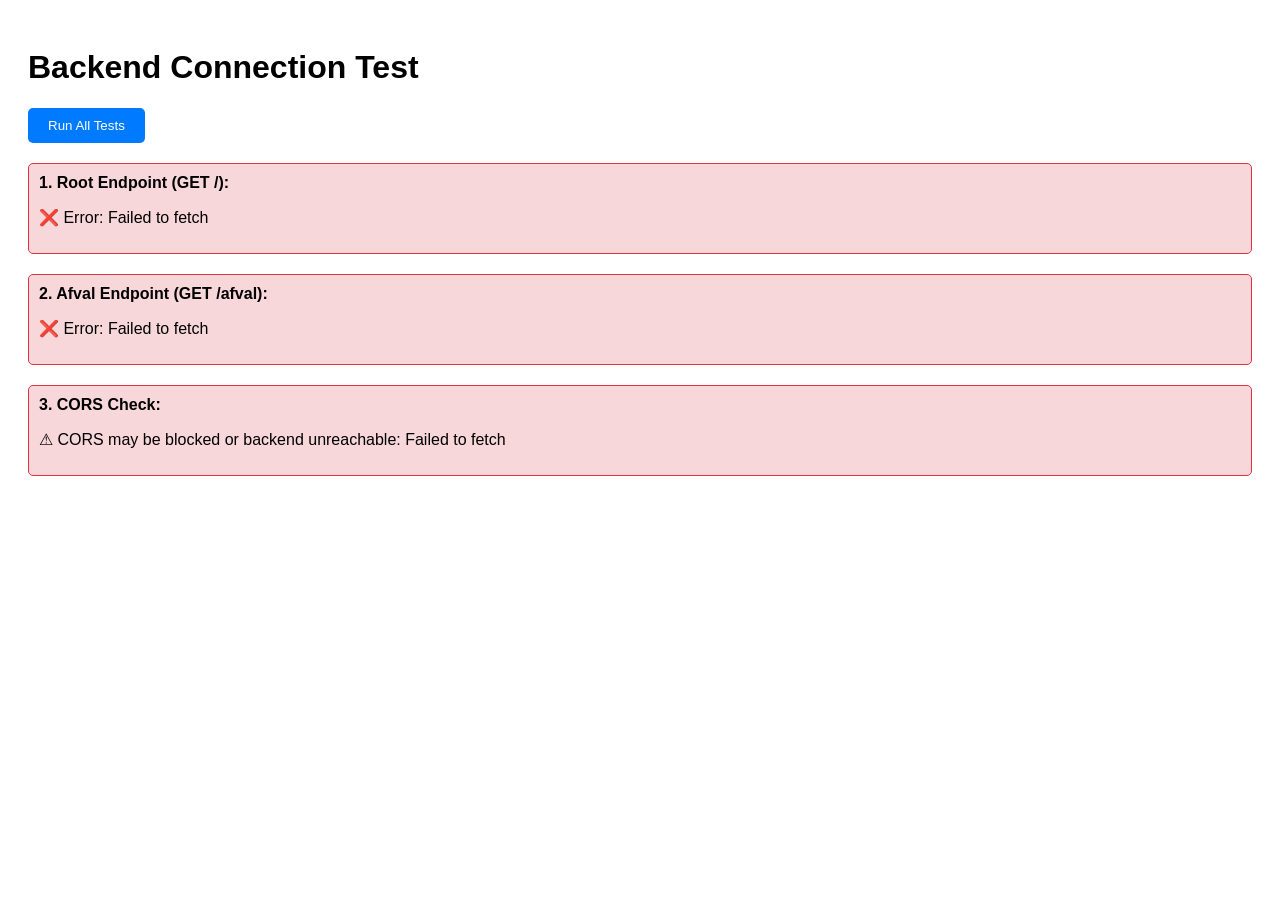
<file: AfvalMonitoring/wwwroot/test-backend.html>
<!DOCTYPE html>
<html lang="en">
<head>
    <meta charset="UTF-8">
    <meta name="viewport" content="width=device-width, initial-scale=1.0">
    <title>Backend Test</title>
    <style>
        body { font-family: Arial, sans-serif; padding: 20px; }
        .test { margin: 20px 0; padding: 10px; border: 1px solid #ddd; border-radius: 5px; }
        .success { background-color: #d4edda; border-color: #28a745; }
        .error { background-color: #f8d7da; border-color: #dc3545; }
        .loading { background-color: #fff3cd; border-color: #ffc107; }
        button { padding: 10px 20px; background-color: #007bff; color: white; border: none; border-radius: 5px; cursor: pointer; }
        button:hover { background-color: #0056b3; }
    </style>
</head>
<body>
    <h1>Backend Connection Test</h1>
    <button onclick="testAll()">Run All Tests</button>

    <div id="root-test" class="test loading">
        <strong>1. Root Endpoint (GET /):</strong>
        <p id="root-result">Testing...</p>
    </div>

    <div id="afval-test" class="test loading">
        <strong>2. Afval Endpoint (GET /afval):</strong>
        <p id="afval-result">Testing...</p>
    </div>

    <div id="cors-test" class="test loading">
        <strong>3. CORS Check:</strong>
        <p id="cors-result">Testing...</p>
    </div>

    <script>
        async function testAll() {
            await testRoot();
            await testAfval();
            await testCors();
        }

        async function testRoot() {
            const div = document.getElementById('root-test');
            const result = document.getElementById('root-result');
            try {
                const response = await fetch('http://127.0.0.1:8000/', { mode: 'cors' });
                const data = await response.json();
                result.innerHTML = `✓ Success! Response: <pre>${JSON.stringify(data, null, 2)}</pre>`;
                div.classList.remove('loading', 'error');
                div.classList.add('success');
            } catch (error) {
                result.innerHTML = `❌ Error: ${error.message}`;
                div.classList.remove('loading', 'success');
                div.classList.add('error');
            }
        }

        async function testAfval() {
            const div = document.getElementById('afval-test');
            const result = document.getElementById('afval-result');
            try {
                const response = await fetch('http://127.0.0.1:8000/afval', { mode: 'cors' });
                if (!response.ok) {
                    throw new Error(`HTTP ${response.status}`);
                }
                const data = await response.json();
                result.innerHTML = `✓ Success! Records: ${data.length}<br><pre>${JSON.stringify(data.slice(0, 2), null, 2)}</pre>`;
                div.classList.remove('loading', 'error');
                div.classList.add('success');
            } catch (error) {
                result.innerHTML = `❌ Error: ${error.message}`;
                div.classList.remove('loading', 'success');
                div.classList.add('error');
            }
        }

        async function testCors() {
            const div = document.getElementById('cors-test');
            const result = document.getElementById('cors-result');
            try {
                const response = await fetch('http://127.0.0.1:8000/', { 
                    mode: 'cors',
                    method: 'OPTIONS'
                });
                const corsHeaders = {
                    'Access-Control-Allow-Origin': response.headers.get('Access-Control-Allow-Origin'),
                    'Access-Control-Allow-Methods': response.headers.get('Access-Control-Allow-Methods'),
                    'Access-Control-Allow-Headers': response.headers.get('Access-Control-Allow-Headers')
                };
                result.innerHTML = `✓ CORS Headers: <pre>${JSON.stringify(corsHeaders, null, 2)}</pre>`;
                div.classList.remove('loading', 'error');
                div.classList.add('success');
            } catch (error) {
                result.innerHTML = `⚠ CORS may be blocked or backend unreachable: ${error.message}`;
                div.classList.remove('loading', 'success');
                div.classList.add('error');
            }
        }

        // Auto-run tests
        testAll();
    </script>
</body>
</html>
</file>
